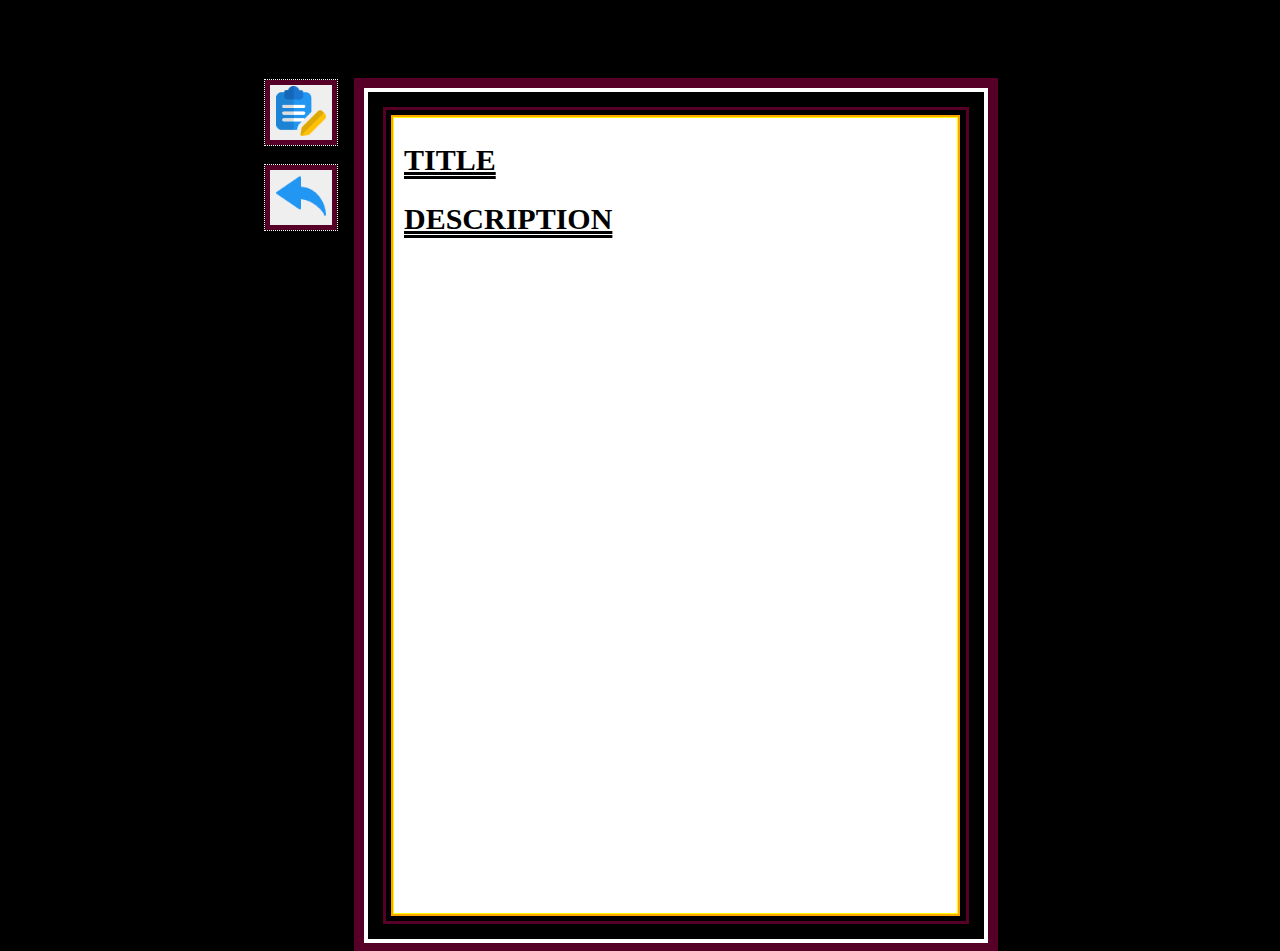
<file: display.html>
<!doctype html>
<html>
    <head>
        <title>Display Note</title>
        <meta name="viewport" content="width=device-width, initial-scale=1.0">
        <link rel = "stylesheet" href = "styles/display.css">
    </head>
    <body>
        <div id="outerBox">
            <div id="menuPanel">
                <button class="menu"><img src="Images/edit.png" alt="Edit Note" title="Edit"></button>
                <button class="menu"><img src="Images/undo.png" alt="return" title="Return"></button>
            </div>    
            <div id="mainBox">
                <div id="contentBox">
                    <div class="note">
                        <h2>TITLE</h2>
                        <p id="title"></p>
                        <h2>DESCRIPTION</h2>
                        <p id="description"></p>
                    </div>
                </div>   
            </div>
        </div>
        <script src="scripts/note-display.js"></script>
    </body>
</html>
</file>
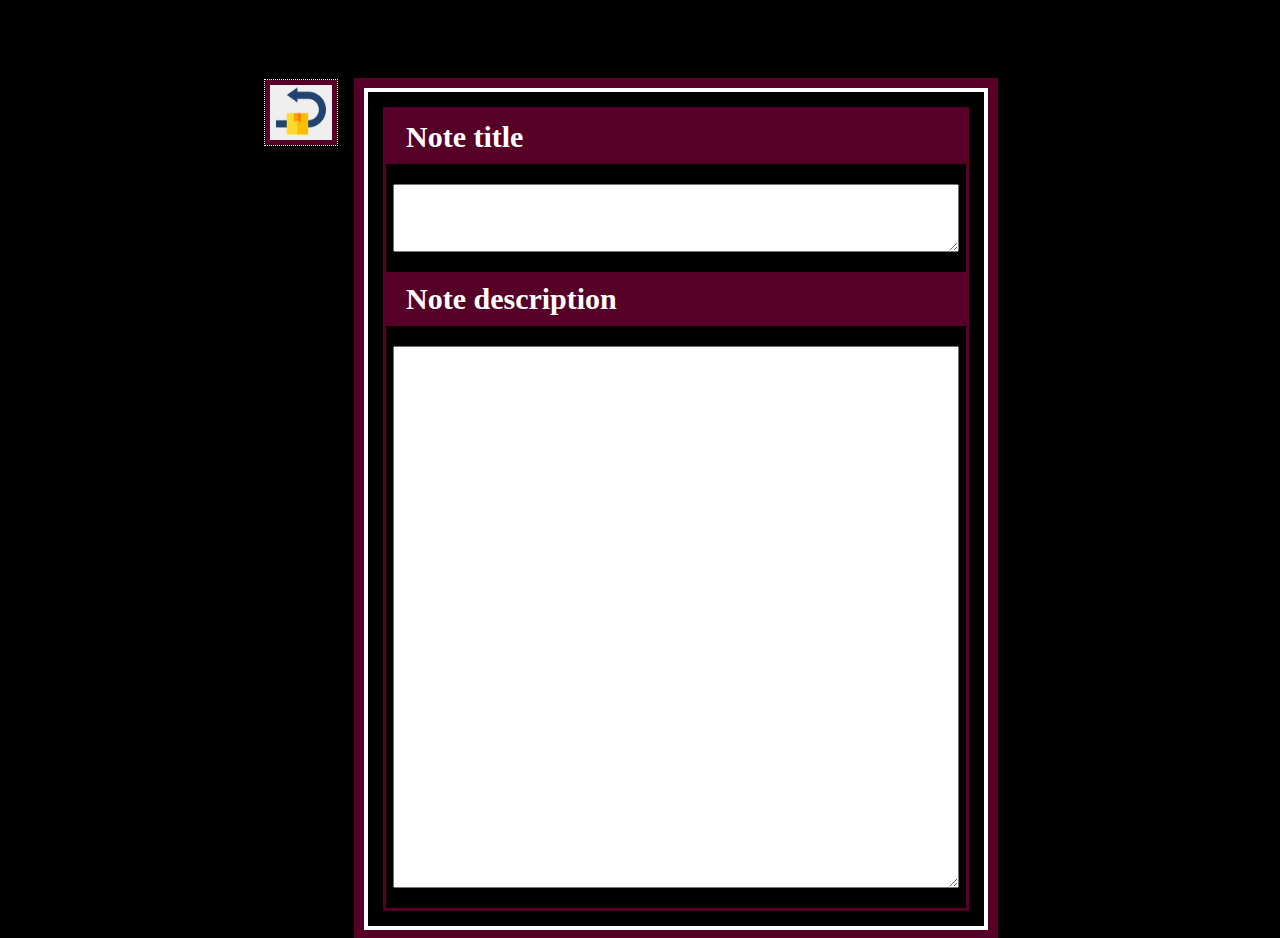
<file: edit-create.html>
<!doctype html>
<html>
    <head>
        <title>Add Note</title>
        <meta name="viewport" content="width=device-width, initial-scale=1.0">
        <link rel = "stylesheet" href = "styles/noteEditCreate.css">
    </head>
    <body>
        <div id="outerBox">
            <div id="menuPanel">
                <button class="menu" id="saveReturn"><img src="Images/return.png" alt="Save Note & Return" title="Save & Return"></button>
            </div>    
            <div id="mainBox">
                <div id="contentBox">
                    <div id="heading">
                        Note title
                    </div>    
                    <label for="noteTitle"></label>
                    <textarea id="noteTitle" name="Note Title"></textarea> 
                    <div id="heading">
                        Note description
                    </div>   
                    <label for="noteDescription"></label>
                    <textarea id="noteDescription" name="Note Description"></textarea> 
                </div>
                
            </div>
        </div>
        <script src="scripts/note-structure.js"></script>
        <script src="scripts/note-storage.js"></script>
        <script src="scripts/note-edit-create.js"></script>
    </body>
</html>
</file>
<file: styles/display.css>
body{
    background-color: rgb(0,0,0);
}

#outerBox{
    display: flex;
    flex-direction: row;
    justify-content: center;
    min-width: 750px;
    max-width: 750px;
    margin: auto;
}

#menuPanel{
    display: flex;
    flex-direction: column;
    justify-content: space-between;
    height: 150px;
    margin-top: 72px;
    position: sticky;
    top: 0;
}

img{
    width: 50px;
    height: 50px;
}

.menu{
    border: 5px solid  #560027;
    outline: 1px dotted white;
}

.menu:hover{
    border: 5px solid orange;
}

#mainBox{
    display: flex;
    flex-direction: column;
    max-width: 620px;
    min-height: 800px;
    margin: auto;
    margin-top: 80px;
    border: 4px solid white;
    outline: 10px solid #560027;
}  

#contentBox{
    width: 580px;
    min-height: 770px;
    color: white;
    margin: 15px;
    display: flex;
    flex-direction: column;
    border: 3px solid #560027;
    justify-content: flex-start; 
}

#heading{
    background-color: #560027;
    font-family: 'Times New Roman', Times, serif;
    font-size: 30px;
    font-weight: bold;
    padding: 10px 20px;
}

.note{
        width: 543px;
        min-height: 790px;
        overflow: auto;
        margin: 7px;
        background-color: rgb(255, 255, 255);
        border: 8px solid #560027;
        border: 1px solid yellow;
        outline: 2px solid orange;
        padding: 0px 10px;
        padding-bottom: 5px;
        color:  black;
        font-size: 20px;
        font-family: cursive;
}

h2{
    font-family: 'Times New Roman', Times, serif;
    text-decoration: underline; 
    text-decoration-style: double;
}
</file>
<file: styles/noteEditCreate.css>
body{
    background-color: rgb(0,0,0);
}

#outerBox{
    display: flex;
    flex-direction: row;
    justify-content: center;
    min-width: 750px;
    max-width: 750px;
    margin: auto;
}

#menuPanel{
    display: flex;
    flex-direction: column;
    justify-content: space-between;
    height: 150px;
    margin-top: 72px;
    position: sticky;
    top: 0;
}

img{
    width: 50px;
    height: 50px;
}

.menu{
    border: 5px solid  #560027;
    outline: 1px dotted white;
}

.menu:hover{
    border: 5px solid orange;
}

#mainBox{
    display: flex;
    flex-direction: column;
    max-width: 620px;
    min-height: 800px;
    margin: auto;
    margin-top: 80px;
    border: 4px solid white;
    outline: 10px solid #560027;
}  

#contentBox{
    width: 580px;
    min-height: 770px;
    color: white;
    margin: 15px;
    display: flex;
    flex-direction: column;
    border: 3px solid #560027;
    justify-content: flex-start; 
}

#heading{
    background-color: #560027;
    font-family: 'Times New Roman', Times, serif;
    font-size: 30px;
    font-weight: bold;
    padding: 10px 20px;
}

#noteTitle, #noteDescription{
    margin: 20px 7px;
    padding: 10px;
    color: black;
    font-size: 20px;
    font-family: cursive;
    font-weight: bold;
}

#noteTitle{ 
    min-height: 40px;
}

#noteDescription{
    min-height: 520px; 
}
</file>
